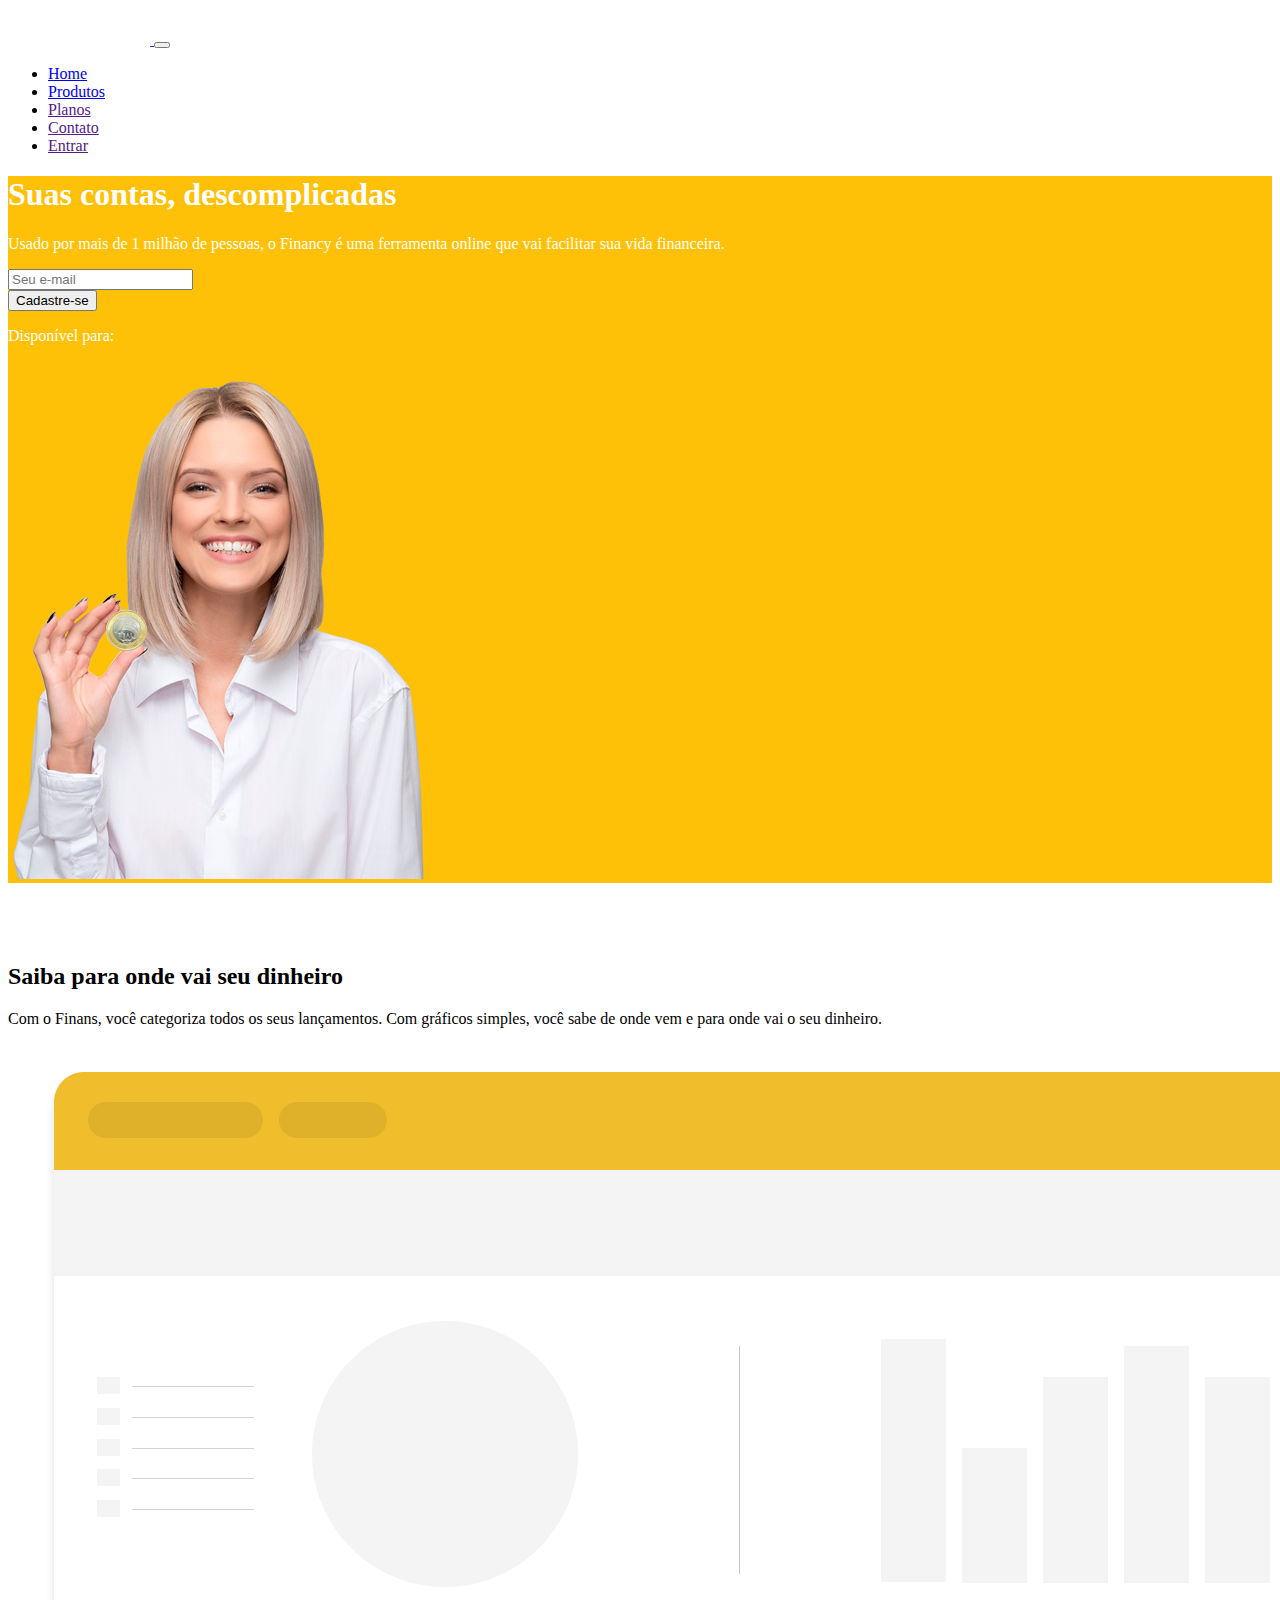
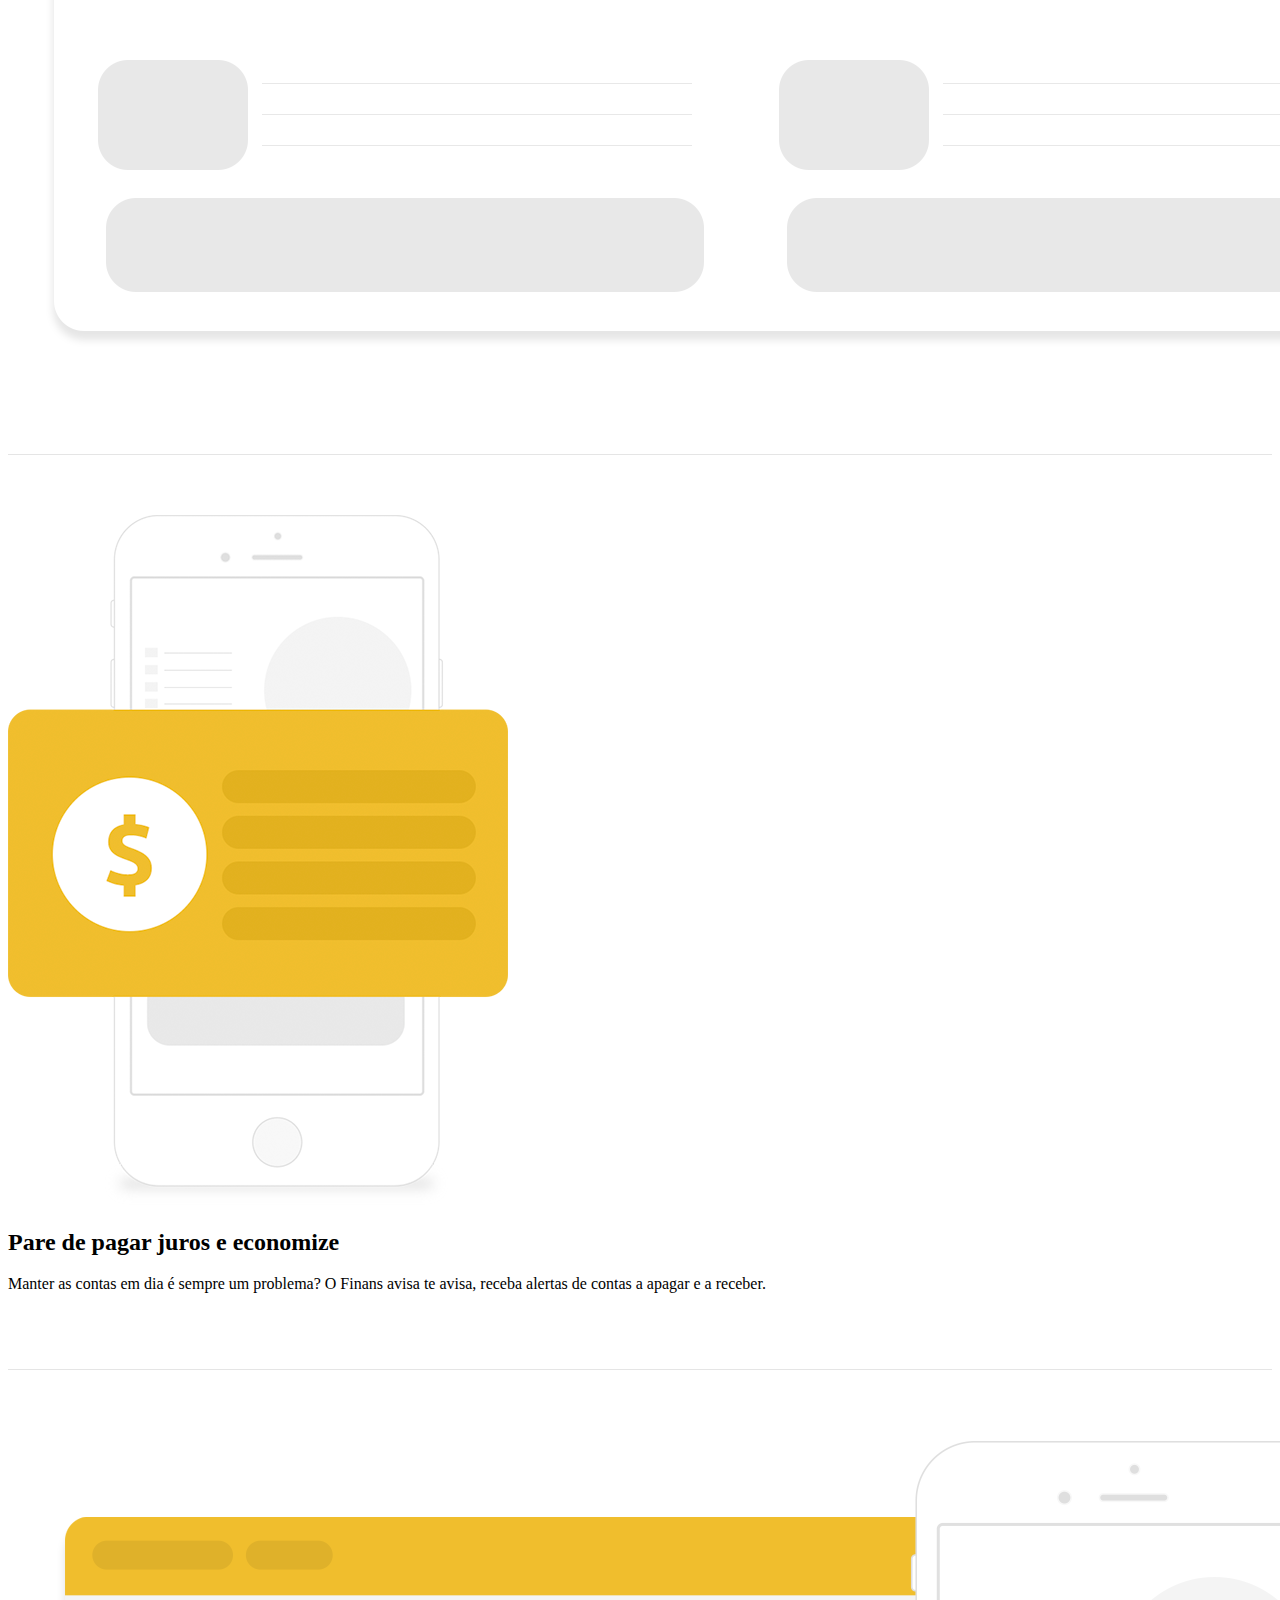
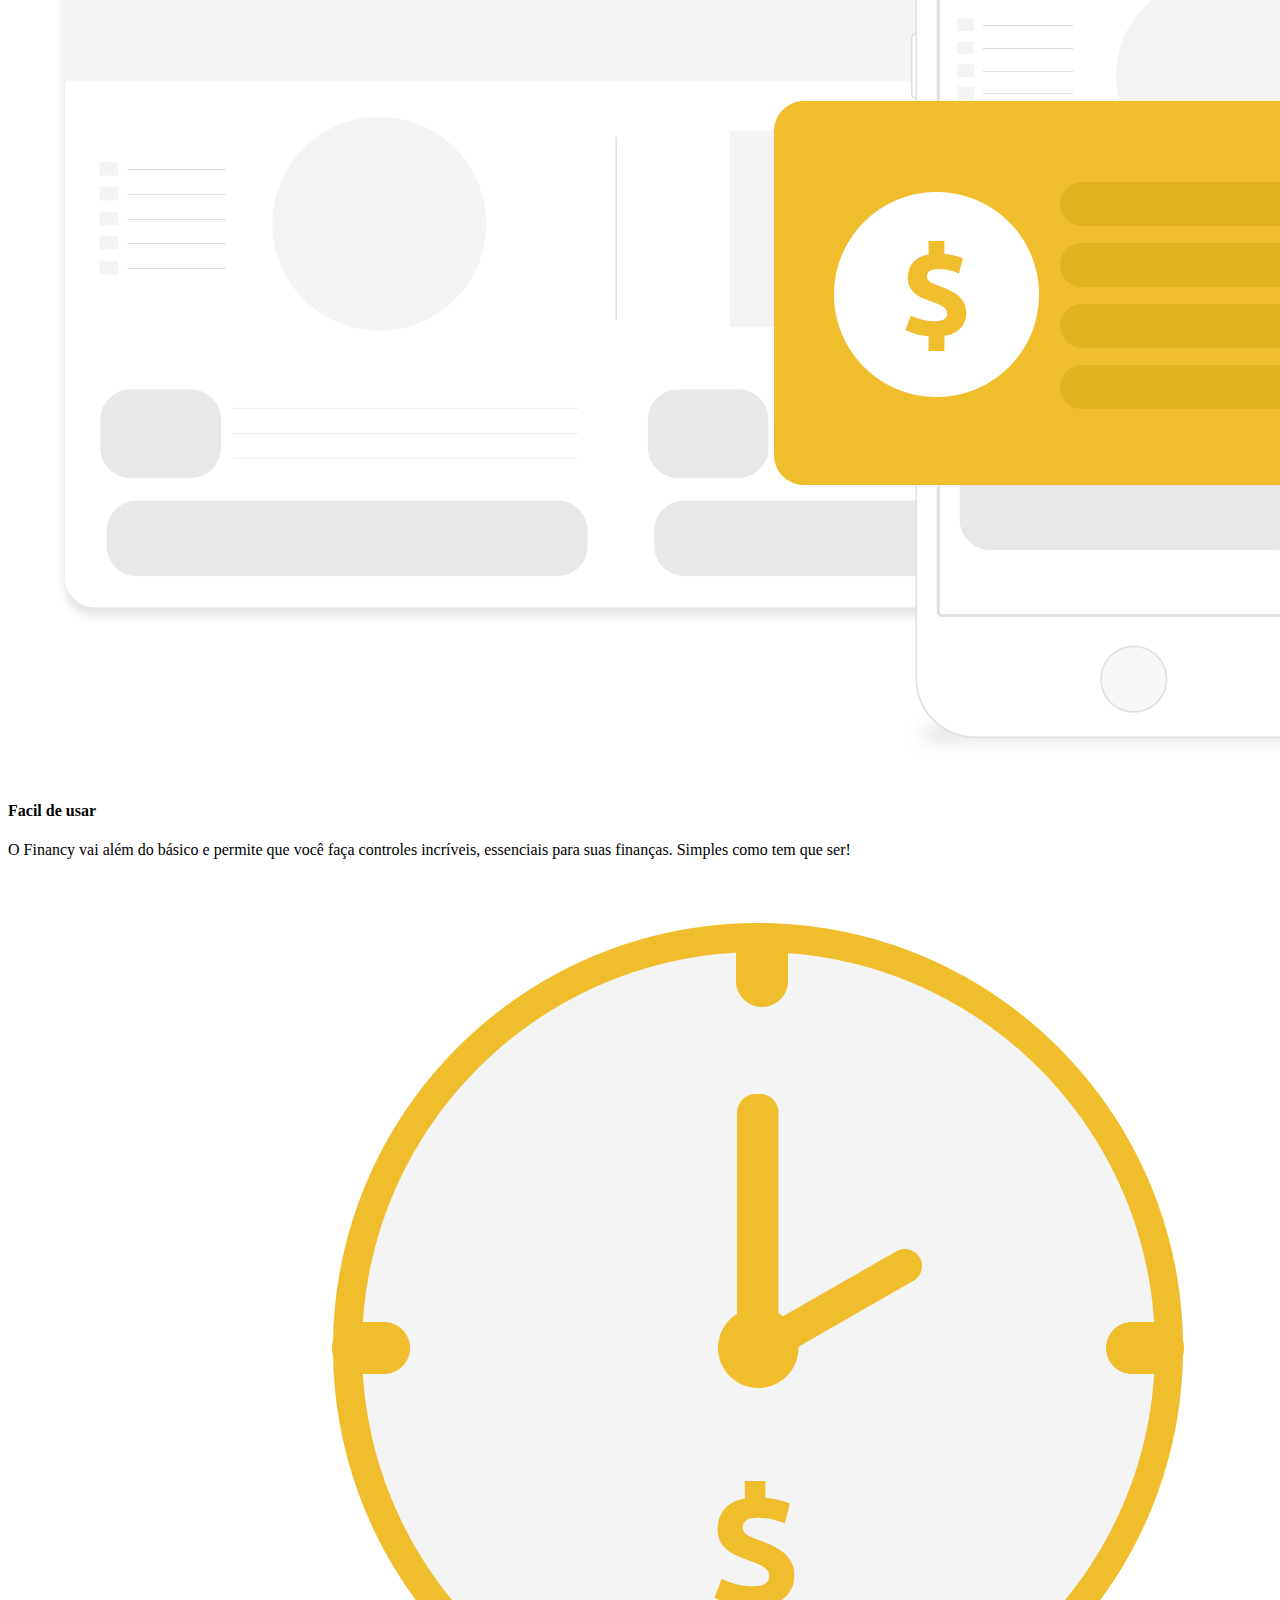
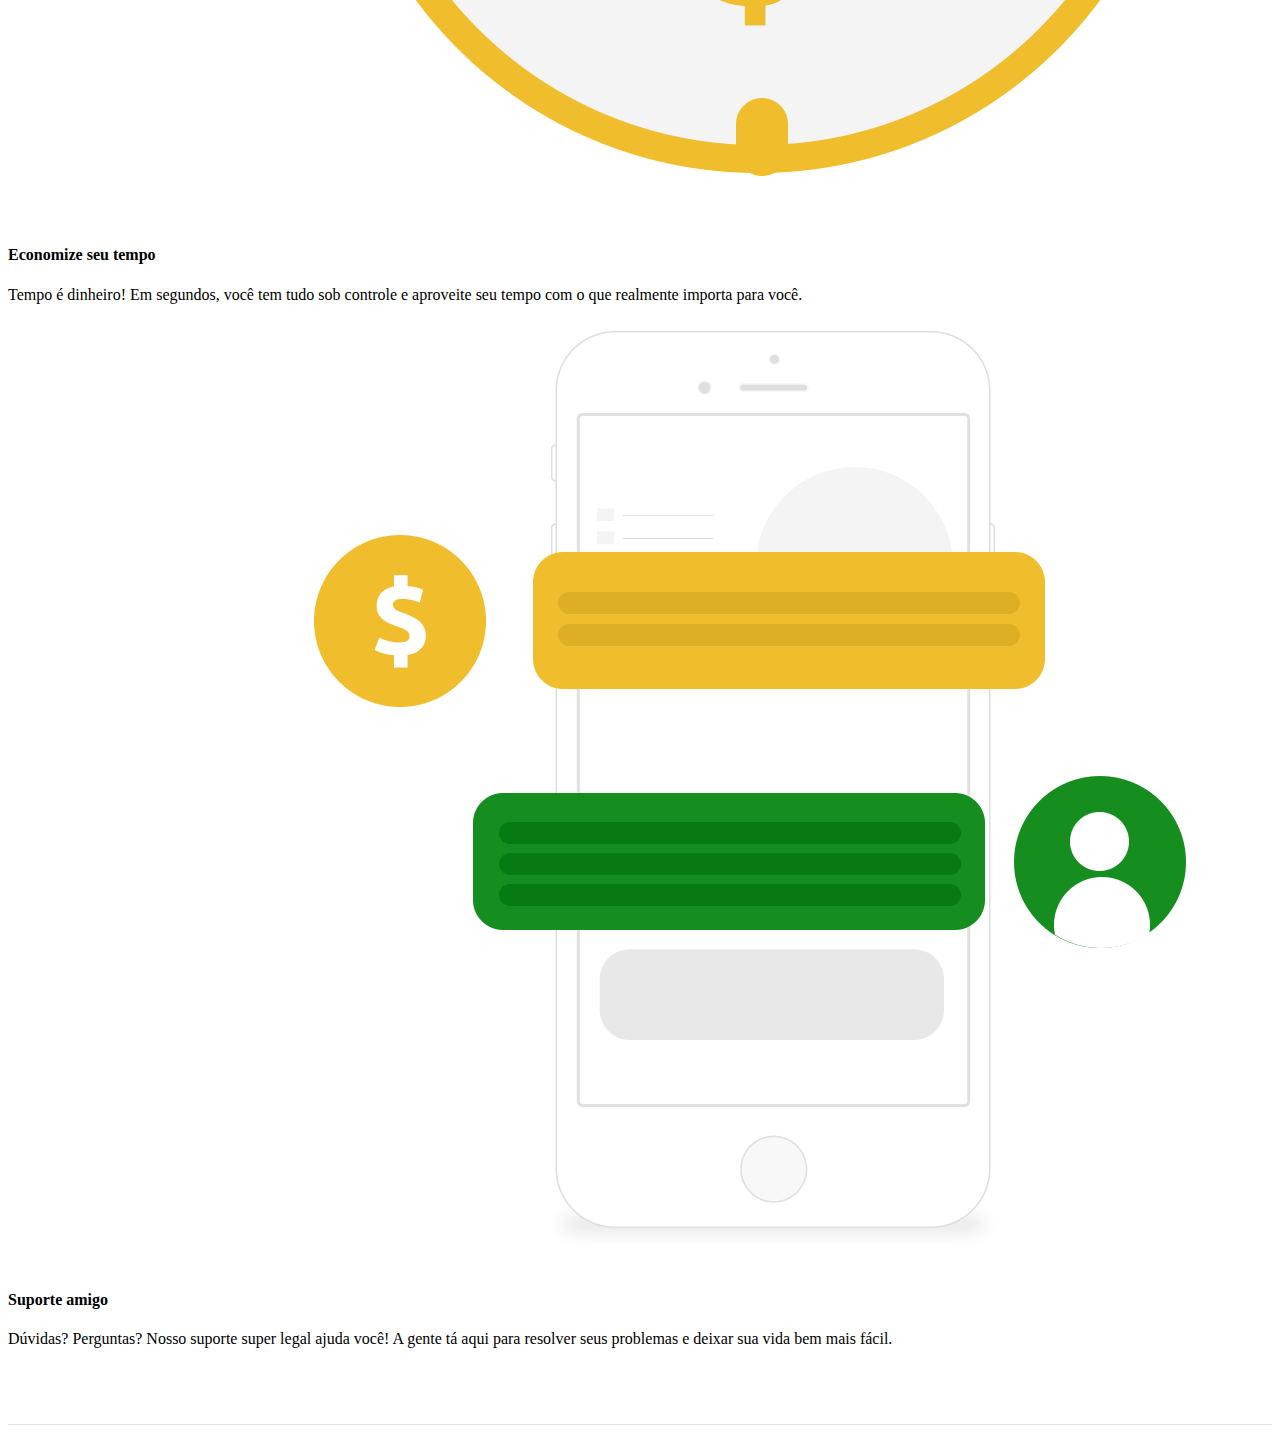
<file: index.html>
<!DOCTYPE html>
<html lang="pt-br">
  <head>
    <!-- Meta tags Obrigatórias -->
    <meta charset="utf-8">
    <meta name="viewport" content="width=device-width, initial-scale=1, shrink-to-fit=no">

    <!-- Bootstrap CSS -->
    <link rel="stylesheet" href="https://stackpath.bootstrapcdn.com/bootstrap/4.1.3/css/bootstrap.min.css" integrity="sha384-MCw98/SFnGE8fJT3GXwEOngsV7Zt27NXFoaoApmYm81iuXoPkFOJwJ8ERdknLPMO" crossorigin="anonymous">

    <!-- Font Awesome -->
    <link rel="stylesheet" href="https://use.fontawesome.com/releases/v5.3.1/css/all.css" integrity="sha384-mzrmE5qonljUremFsqc01SB46JvROS7bZs3IO2EmfFsd15uHvIt+Y8vEf7N7fWAU" crossorigin="anonymous">

    <!-- Estilo customizado -->
    <link rel="stylesheet" type="text/css" href="css/style.css">

    <title>Financy - finanças pessoais</title>
  </head>
  <body>
    <header>
        <nav class="navbar navbar-expand-sm navbar-light bg-warning">
            <div class="container">
                <a href="" class="navbar-brand">
                    <img src="img/logo.png" alt="logo" width="142">
                </a>

                <button class="navbar-toggler" data-toggle="collapse" data-target="
                #primary-navbar">
                    <span class="navbar-toggler-icon"></span>
                </button>

                <div class="collapse navbar-collapse" id="primary-navbar">
                   <ul class="navbar-nav ml-auto">
                        <li class="nav-item">
                            <a href="index.html" class="nav-link">Home</a>
                        </li>

                        <li class="nav-item">
                           <a href="produtos.html" class="nav-link">Produtos</a>
                        </li>

                        <li class="nav-item">
                            <a href="" class="nav-link">Planos</a>
                        </li>

                        <li class="nav-item">
                            <a href="" class="nav-link">Contato</a>
                        </li>

                        <li class="nav-item">
                            <a href="" class="btn btn-outline-light ml-4">Entrar</a>
                        </li>
                   </ul>
                </div>
            </div>
        </nav>
    </header>

    <section id="home">
        <div class="container">
            <div class="row">
                <div class="col-md-6 d-flex">
                    <div class="align-self-center">
                        <h1 class="display-4">Suas contas, descomplicadas</h1>
                        <p>Usado por mais de 1 milhão de pessoas, o Financy é uma ferramenta
                           online que vai facilitar sua vida financeira.
                        </p>

                        <form class="mt-4 mb-4">
                            <div class="input-group input-group-lg">
                                <input type="text" placeholder="Seu e-mail" class="form-control">
                                <div class="input-group-append">
                                    <button type="button" class="btn btn-primary">Cadastre-se</button>
                                </div>
                            </div>
                        </form>

                        <p>Disponível para:
                            <a href="" class="btn btn-outline-light">
                                <i class="fab fa-android fa-md"></i>
                            </a>
                            <a href="" class="btn btn-outline-light">
                                <i class="fab fa-apple fa-md"></i>
                            </a>
                        </p>
                    </div>
                </div>

                <div class="col-md-6 d-none d-md-block">
                    <img src="img/capa-mulher.png">
                </div>
            </div>
        </div>
    </section>

    <section class="caixa">
        <div class="container">
            <div class="row">
                <div class="col-md-6 d-flex">
                    <div class="align-self-center">
                        <h2>Saiba para onde vai seu dinheiro</h2>
                        <p>
                           Com o Finans, você categoriza todos os seus lançamentos.
                           Com gráficos simples, você sabe de onde vem e para onde vai 
                           o seu dinheiro.
                        </p>
                    </div>
                </div>
                <div class="col-md-6">
                    <img src="img/saiba.png" class="img-fluid">
                </div>
            </div>
        </div>
    </section>

    <section class="caixa">
        <div class="container">
            <div class="row">
                <div class="col-md-6">
                    <img src="img/juros.png" class="img-fluid">
                </div>
                <div class="col-md-6 d-flex">
                    <div class="align-self-center">
                        <h2>Pare de pagar juros e economize</h2>
                        <p>
                            Manter as contas em dia é sempre um problema?
                            O Finans avisa te avisa, receba alertas de contas a apagar 
                            e a receber.
                        </p>
                    </div>
                </div>
            </div>
        </div>
    </section>

    <section class="caixa">
        <div class="container">
            <div class="row">
                <div class="col-md-4">
                    <img src="img/facil.png" class="img-fluid">
                    <h4>Facil de usar</h4>
                    <p>
                        O Financy vai além do básico e permite que você
                        faça controles incríveis, essenciais para suas finanças.
                        Simples como tem que ser!
                    </p>
                </div>
                <div class="col-md-4">
                    <img src="img/economize.png" class="img-fluid">
                    <h4>Economize seu tempo</h4>
                    <p>
                        Tempo é dinheiro! Em segundos, você tem
                        tudo sob controle e aproveite seu tempo com o que realmente
                        importa para você.
                    </p>
                </div>
                <div class="col-md-4">
                    <img src="img/suporte.png" class="img-fluid">
                    <h4>Suporte amigo</h4>
                    <p>
                        Dúvidas? Perguntas? Nosso suporte super legal
                        ajuda você! A gente tá aqui para resolver seus 
                        problemas e deixar sua vida bem mais fácil.
                    </p>
                </div>
            </div>
        </div>
    </section>

    <footer class="mt-4 mb-4">
        <div class="container">
            <div class="row">
                <div class="col-md-4 d-flex justify-content-center">
                    <a href="#" class="btn btn-outline-dark ml-2"><i class="fab fa-twitter"></i></a>
                    <a href="#" class="btn btn-outline-dark ml-2"><i class="fab fa-instagram"></i></a>
                    <a href="#" class="btn btn-outline-dark ml-2"><i class="fab fa-facebook"></i></a>
                    <a href="#" class="btn btn-outline-dark ml-2"><i class="fab fa-youtube"></i></a>
                </div>
            </div>
        </div>
    </footer>
   

    <!-- JavaScript (Opcional) -->
    <!-- jQuery primeiro, depois Popper.js, depois Bootstrap JS -->
    <script src="https://code.jquery.com/jquery-3.3.1.slim.min.js" integrity="sha384-q8i/X+965DzO0rT7abK41JStQIAqVgRVzpbzo5smXKp4YfRvH+8abtTE1Pi6jizo" crossorigin="anonymous"></script>
    <script src="https://cdnjs.cloudflare.com/ajax/libs/popper.js/1.14.3/umd/popper.min.js" integrity="sha384-ZMP7rVo3mIykV+2+9J3UJ46jBk0WLaUAdn689aCwoqbBJiSnjAK/l8WvCWPIPm49" crossorigin="anonymous"></script>
    <script src="https://stackpath.bootstrapcdn.com/bootstrap/4.1.3/js/bootstrap.min.js" integrity="sha384-ChfqqxuZUCnJSK3+MXmPNIyE6ZbWh2IMqE241rYiqJxyMiZ6OW/JmZQ5stwEULTy" crossorigin="anonymous"></script>
  </body>
</html>
</file>
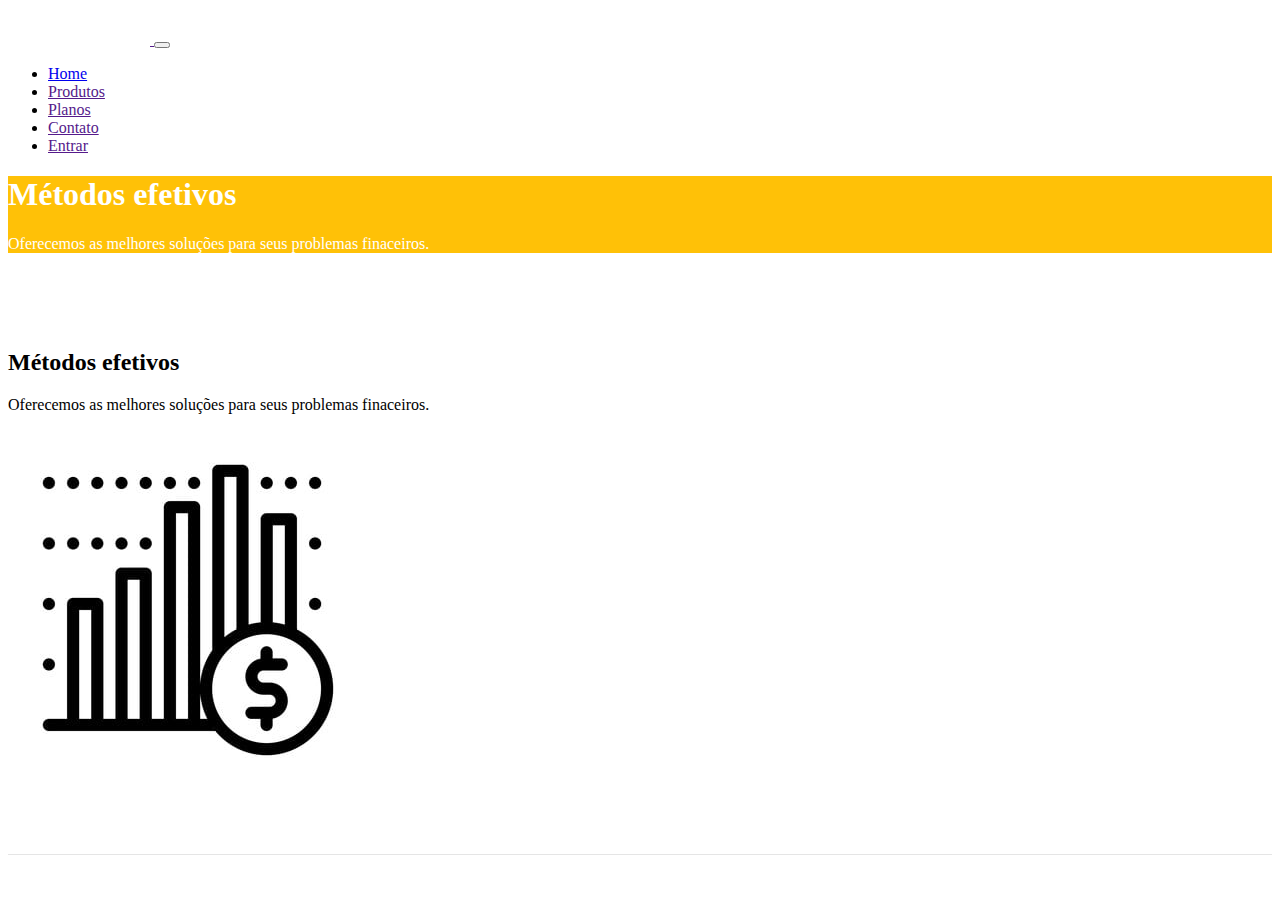
<file: produtos.html>
<!DOCTYPE html>
<html lang="en">
    <head>
        <!-- Meta tags Obrigatórias -->
        <meta charset="utf-8">
        <meta name="viewport" content="width=device-width, initial-scale=1, shrink-to-fit=no">
    
        <!-- Bootstrap CSS -->
        <link rel="stylesheet" href="https://stackpath.bootstrapcdn.com/bootstrap/4.1.3/css/bootstrap.min.css" integrity="sha384-MCw98/SFnGE8fJT3GXwEOngsV7Zt27NXFoaoApmYm81iuXoPkFOJwJ8ERdknLPMO" crossorigin="anonymous">
    
        <!-- Font Awesome -->
        <link rel="stylesheet" href="https://use.fontawesome.com/releases/v5.3.1/css/all.css" integrity="sha384-mzrmE5qonljUremFsqc01SB46JvROS7bZs3IO2EmfFsd15uHvIt+Y8vEf7N7fWAU" crossorigin="anonymous">
    
        <!-- Estilo customizado -->
        <link rel="stylesheet" type="text/css" href="css/style.css">
    
        <title>Financy - Produtos</title>
      </head>
<body>
    <header>
        <nav class="navbar navbar-expand-sm navbar-light bg-warning">
            <div class="container">
                <a href="" class="navbar-brand">
                    <img src="img/logo.png" alt="logo" width="142">
                </a>

                <button class="navbar-toggler" data-toggler-icon="collapse" data-target="#primary-navbar">
                    <span class="navbar-toggler-icon"></span>
                </button>

                <div class="collapse navbar-collapse" id="primary-navbar">
                    <ul class="navbar-nav ml-auto">
                        <li class="nav-item">
                            <a href="index.html" class="nav-link">Home</a>
                        </li>

                        <li class="nav-item">
                            <a href="" class="nav-link">Produtos</a>
                        </li>

                        <li class="nav-item">
                            <a href="" class="nav-link">Planos</a>
                        </li>

                        <li class="nav-item">
                            <a href="" class="nav-link">Contato</a>
                        </li>

                        <li class="nav-item">
                            <a href="" class="btn btn-outline-light ml-4">Entrar</a>
                        </li>
                    </ul>
                </div>
            </div>
        </nav>
    </header>

    <section id="produtos">
        <div class="container">
            <div class="row">
                <div class="col-md-6 d-flex">
                    <div class="align-self-center">
                        <h1 class="display-4">Métodos efetivos</h1>
                            <p>Oferecemos as melhores soluções para seus problemas finaceiros.</p>
                    </div>
                </div> 
            </div>
        </div>
    </section>

    <section class="caixa">
        <div class="container">
            <div class="row">
                <div class="col-md-10 d-flex">
                    <div class="align-self-center">
                        <h2>Métodos efetivos</h2>
                        <p>
                            Oferecemos as melhores soluções para seus problemas finaceiros.
                        </p>
                    </div>
                    <div class="col-md-2">
                        <img src="img/din.jpg" alt="">
                    </div>
                </div>
            </div>
        </div>
    </section>
    
    <script src="https://code.jquery.com/jquery-3.3.1.slim.min.js" integrity="sha384-q8i/X+965DzO0rT7abK41JStQIAqVgRVzpbzo5smXKp4YfRvH+8abtTE1Pi6jizo" crossorigin="anonymous"></script>
    <script src="https://cdnjs.cloudflare.com/ajax/libs/popper.js/1.14.3/umd/popper.min.js" integrity="sha384-ZMP7rVo3mIykV+2+9J3UJ46jBk0WLaUAdn689aCwoqbBJiSnjAK/l8WvCWPIPm49" crossorigin="anonymous"></script>
    <script src="https://stackpath.bootstrapcdn.com/bootstrap/4.1.3/js/bootstrap.min.js" integrity="sha384-ChfqqxuZUCnJSK3+MXmPNIyE6ZbWh2IMqE241rYiqJxyMiZ6OW/JmZQ5stwEULTy" crossorigin="anonymous"></script>
</body>
</html>
</file>
<file: css/style.css>
#home, #produtos {
	background: #ffc107;
	color: white;
}

.caixa{
	padding: 60px 0;
	border-bottom: 1px solid #e5e5e5;
}
</file>
